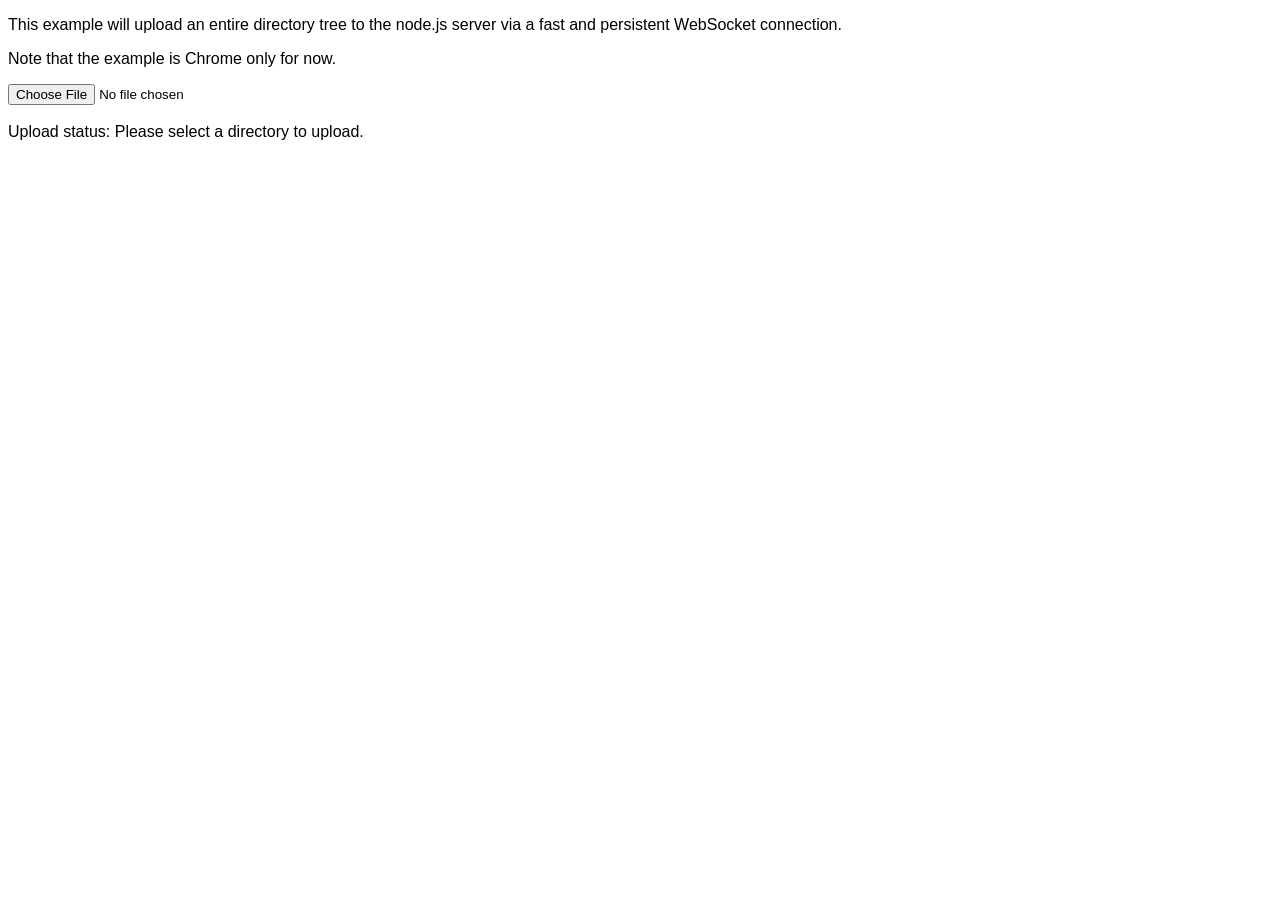
<file: chorus/node_modules/socket.io/node_modules/socket.io-client/node_modules/ws/examples/fileapi/public/index.html>
<!DOCTYPE html>
<html>
  <head>
    <style>
      body {
        font-family: Tahoma, Geneva, sans-serif;
      }
      div {
        display: inline;
      }
    </style>
    <script src='uploader.js'></script>
    <script src='app.js'></script>
  </head>
  <body>
    <p>This example will upload an entire directory tree to the node.js server via a fast and persistent WebSocket connection.</p>
    <p>Note that the example is Chrome only for now.</p>
    <input type="file" webkitdirectory /><br/><br/>
    Upload status:
    <div id='progress'>Please select a directory to upload.</div>
  </body>
</html>
</file>
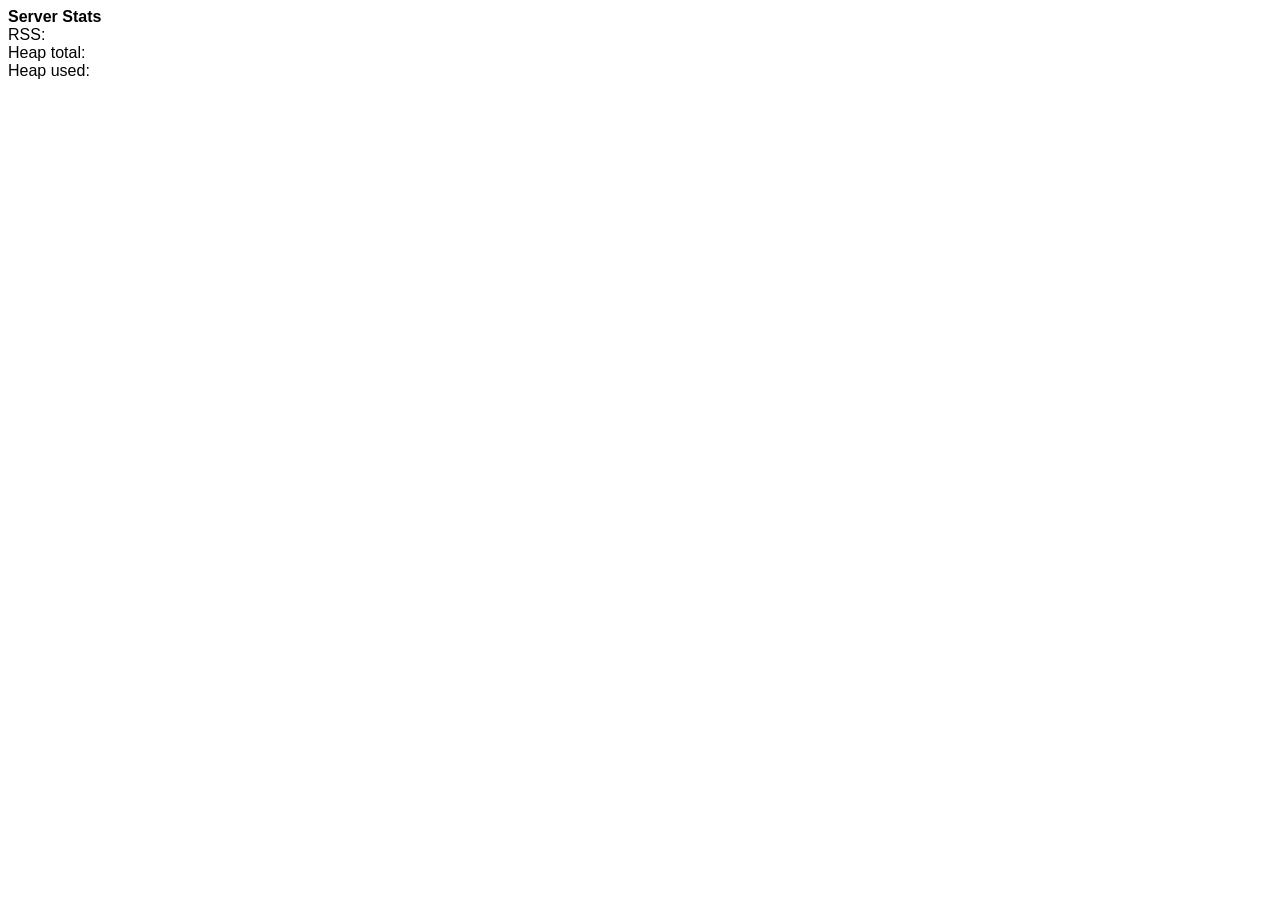
<file: chorus/node_modules/socket.io/node_modules/socket.io-client/node_modules/ws/examples/serverstats-express_3/public/index.html>
<!DOCTYPE html>
<html>
  <head>
    <style>
      body {
        font-family: Tahoma, Geneva, sans-serif;
      }

      div {
        display: inline;
      }
    </style>
    <script>
      function updateStats(memuse) {
        document.getElementById('rss').innerHTML = memuse.rss;
        document.getElementById('heapTotal').innerHTML = memuse.heapTotal;
        document.getElementById('heapUsed').innerHTML = memuse.heapUsed;
      }

      var host = window.document.location.host.replace(/:.*/, '');
      var ws = new WebSocket('ws://' + host + ':8080');
      ws.onmessage = function (event) {
        updateStats(JSON.parse(event.data));
      };
    </script>
  </head>
  <body>
    <strong>Server Stats</strong><br>
    RSS: <div id='rss'></div><br>
    Heap total: <div id='heapTotal'></div><br>
    Heap used: <div id='heapUsed'></div><br>
  </body>
</html>
</file>
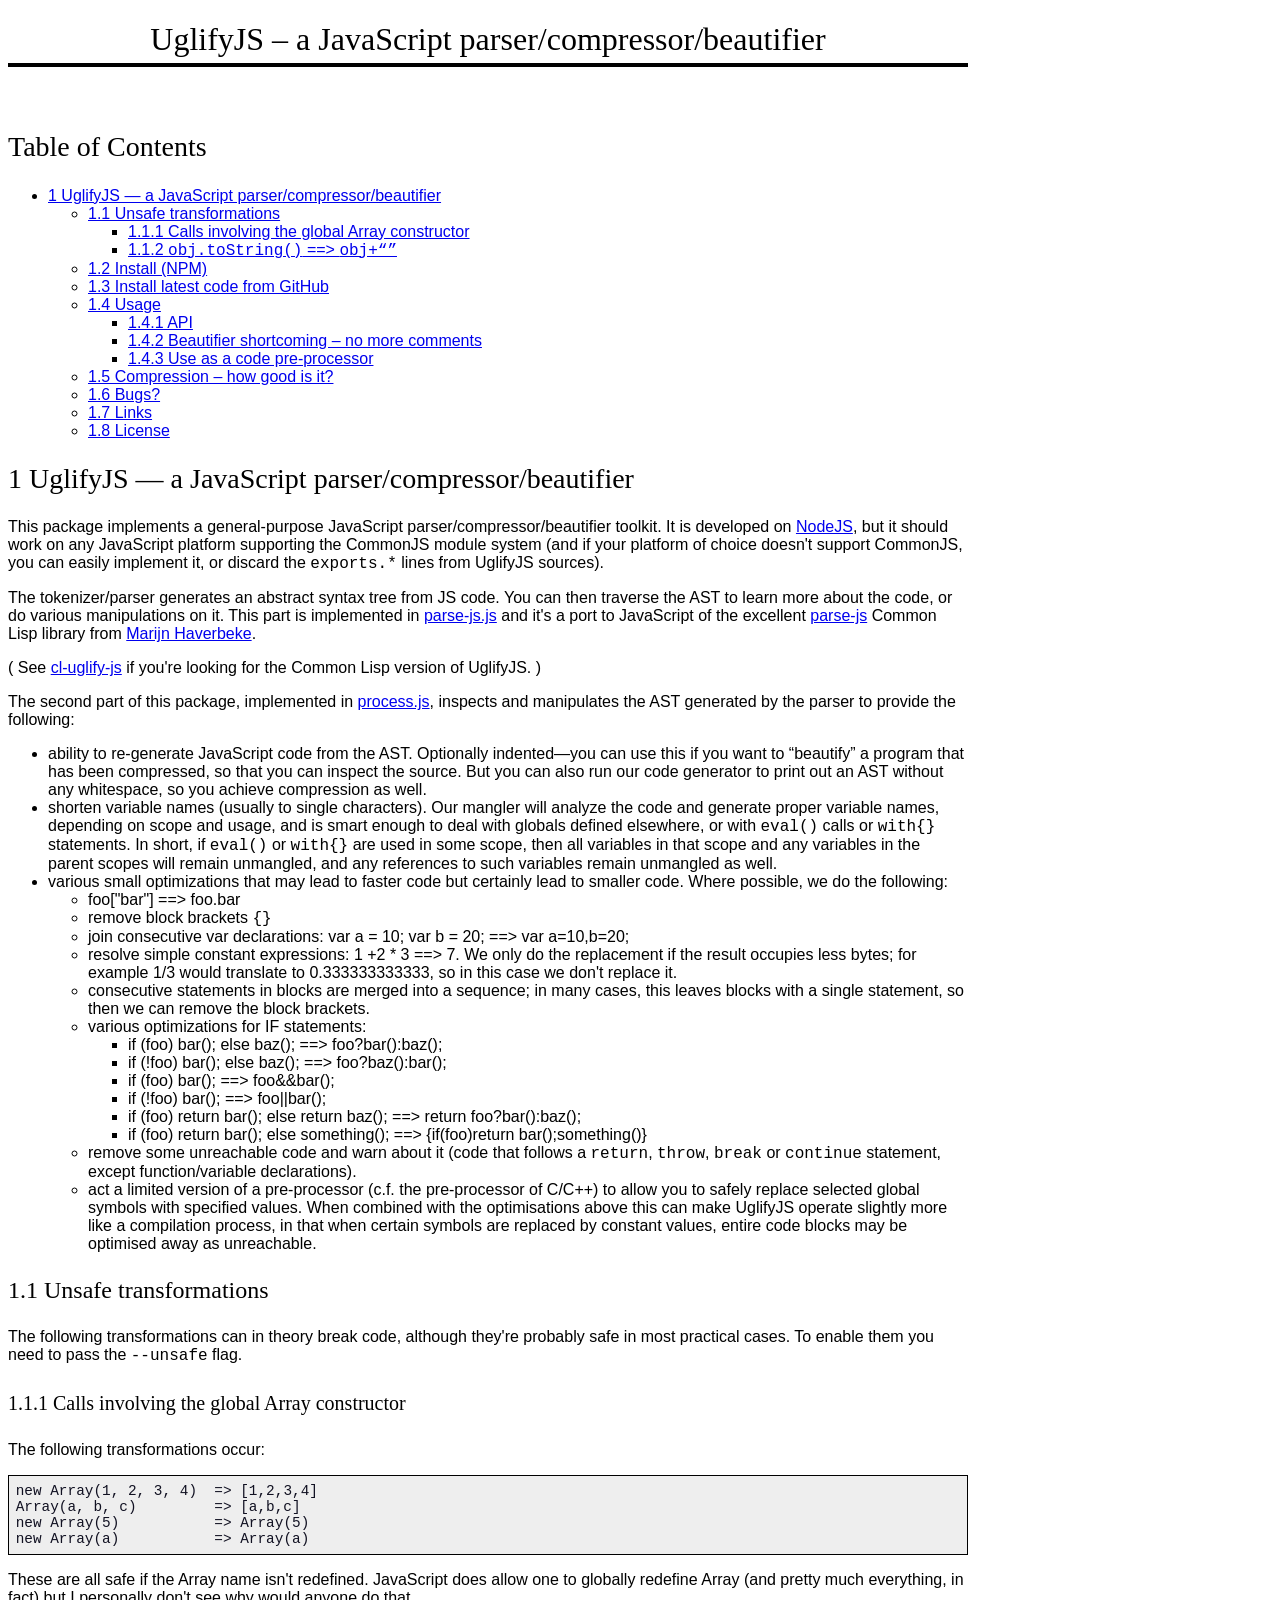
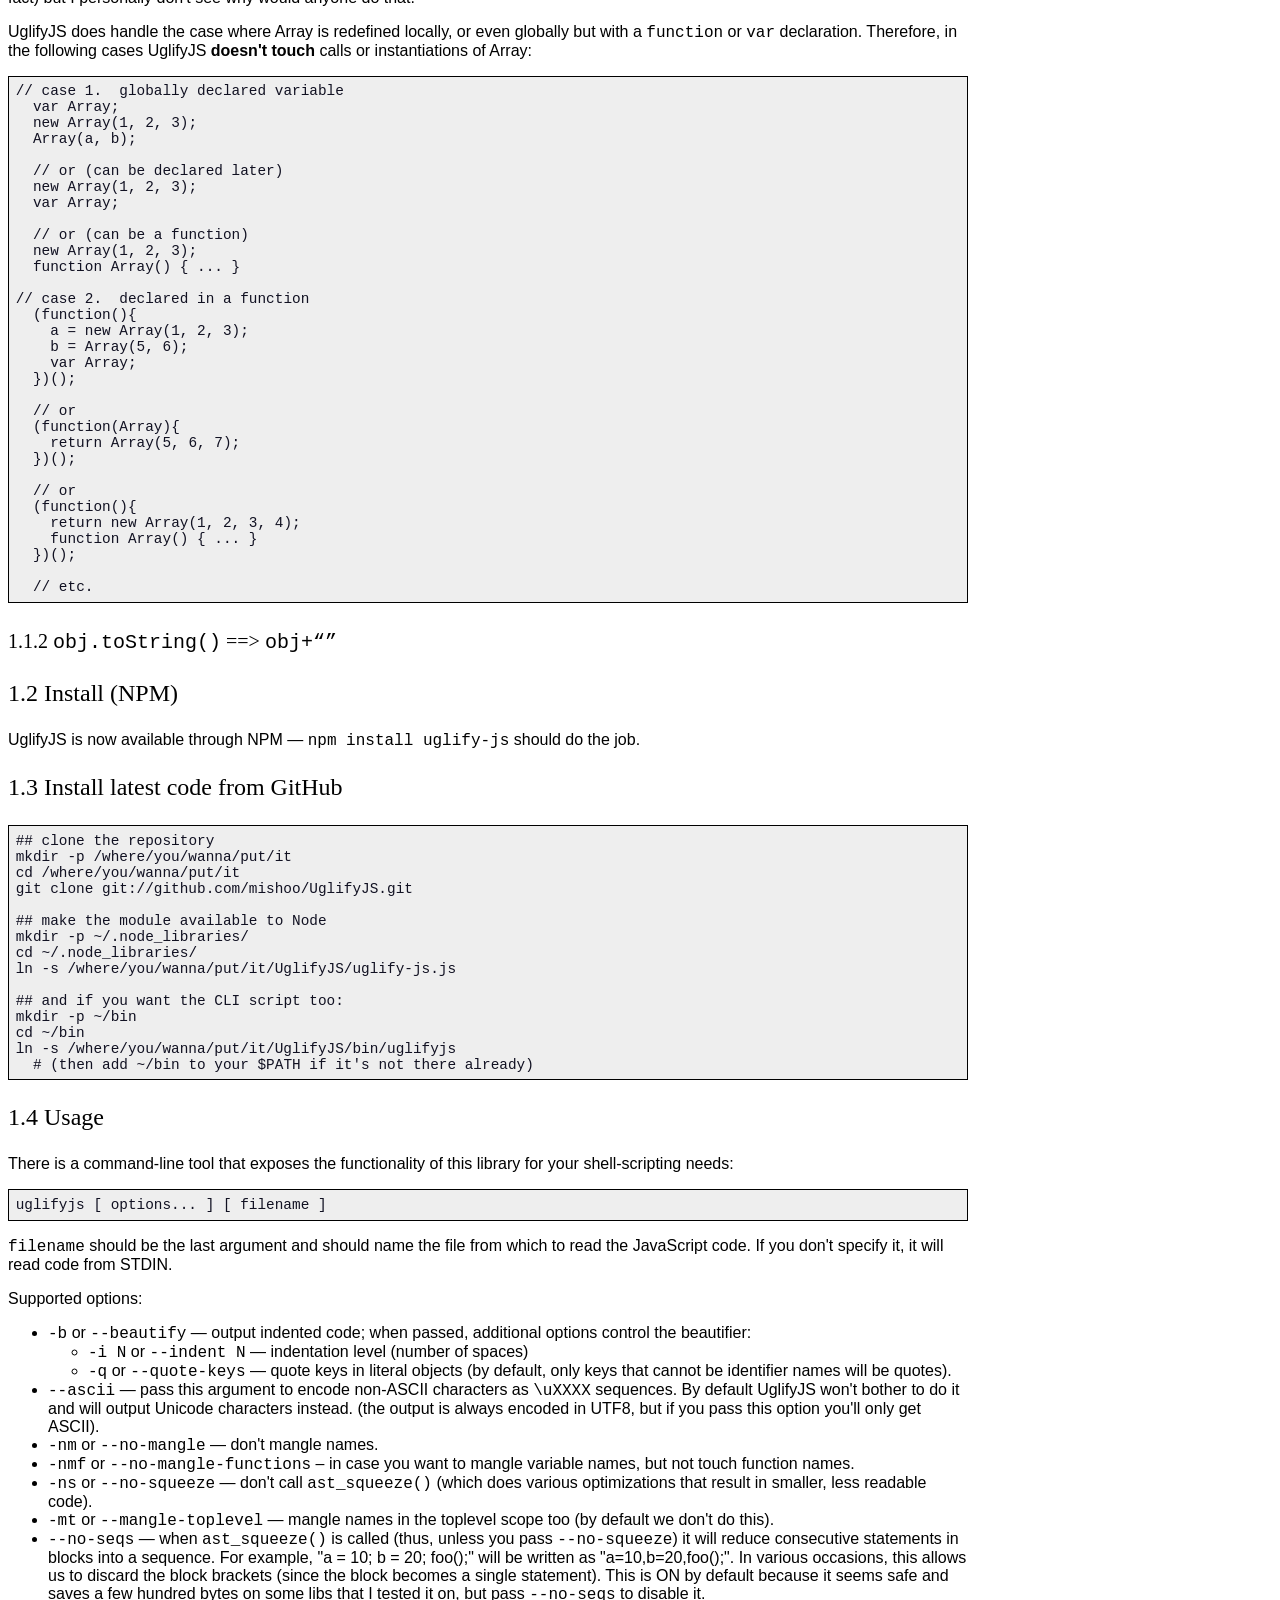
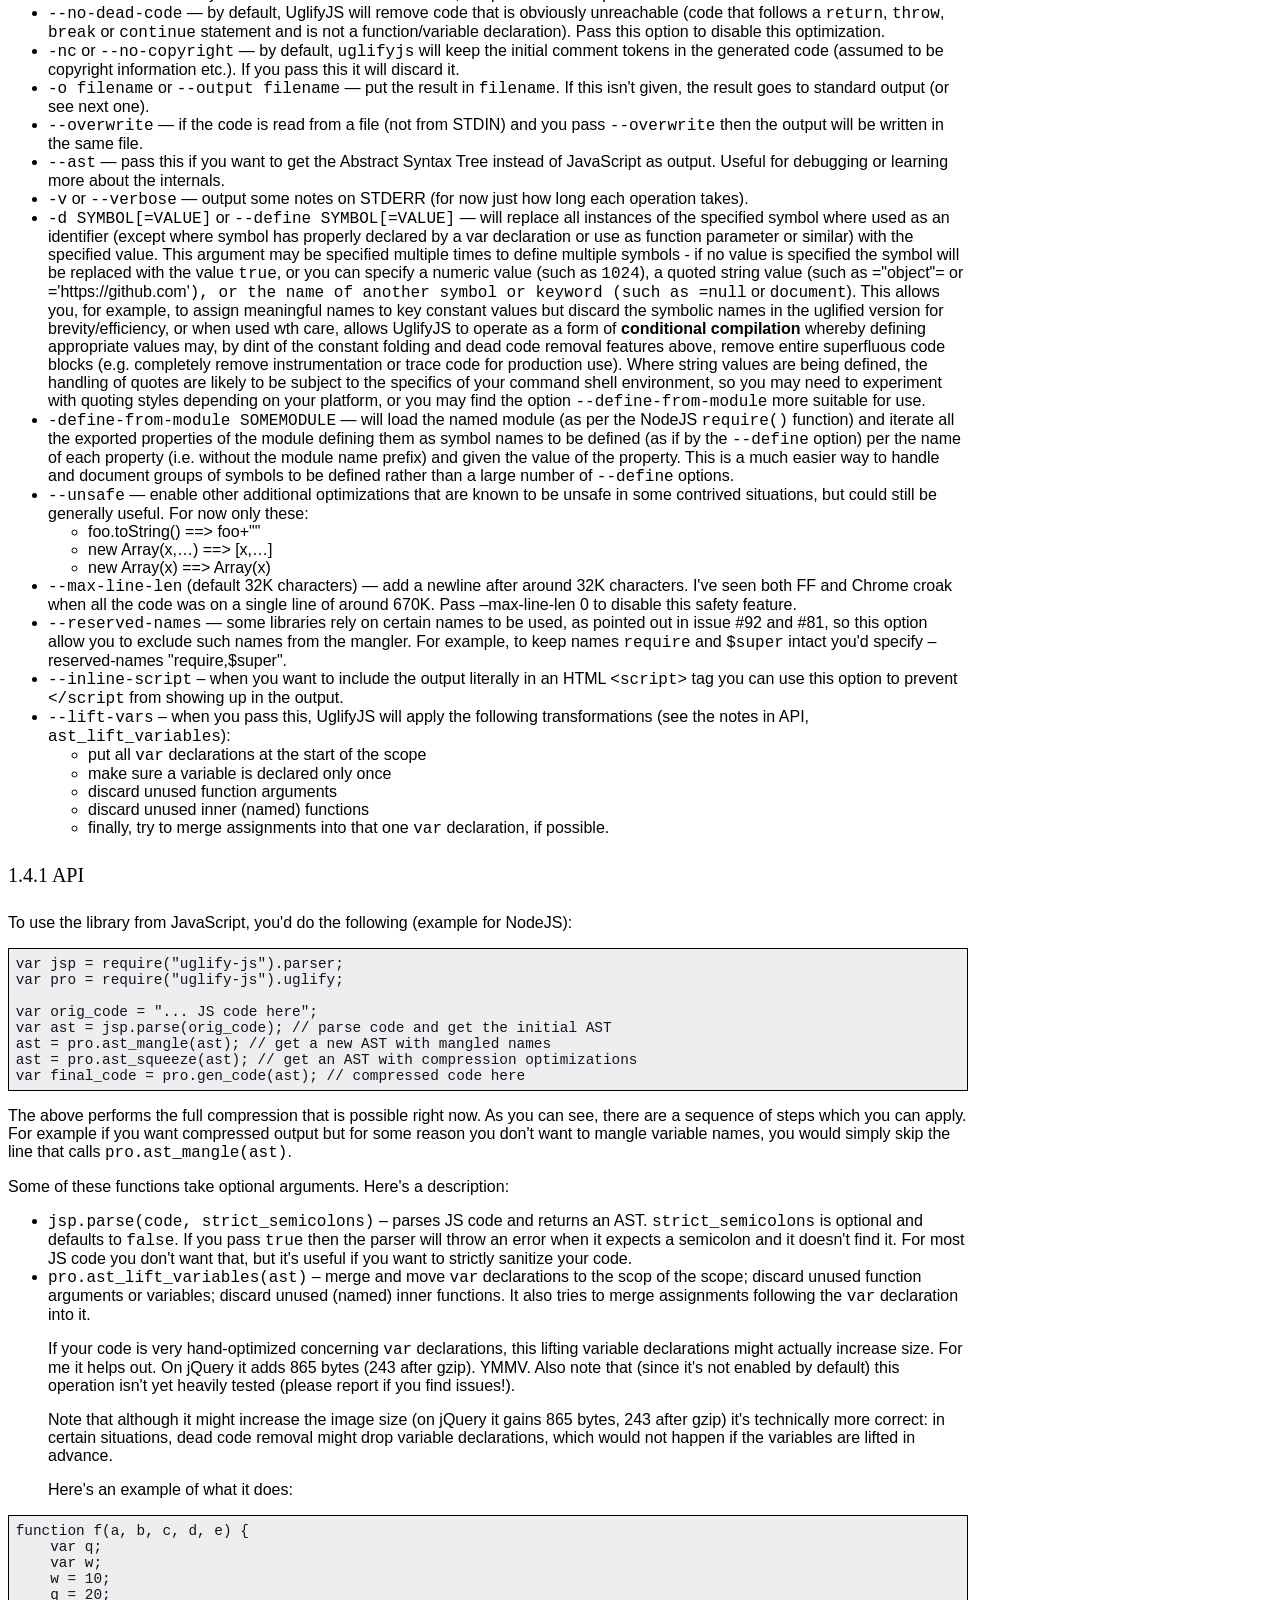
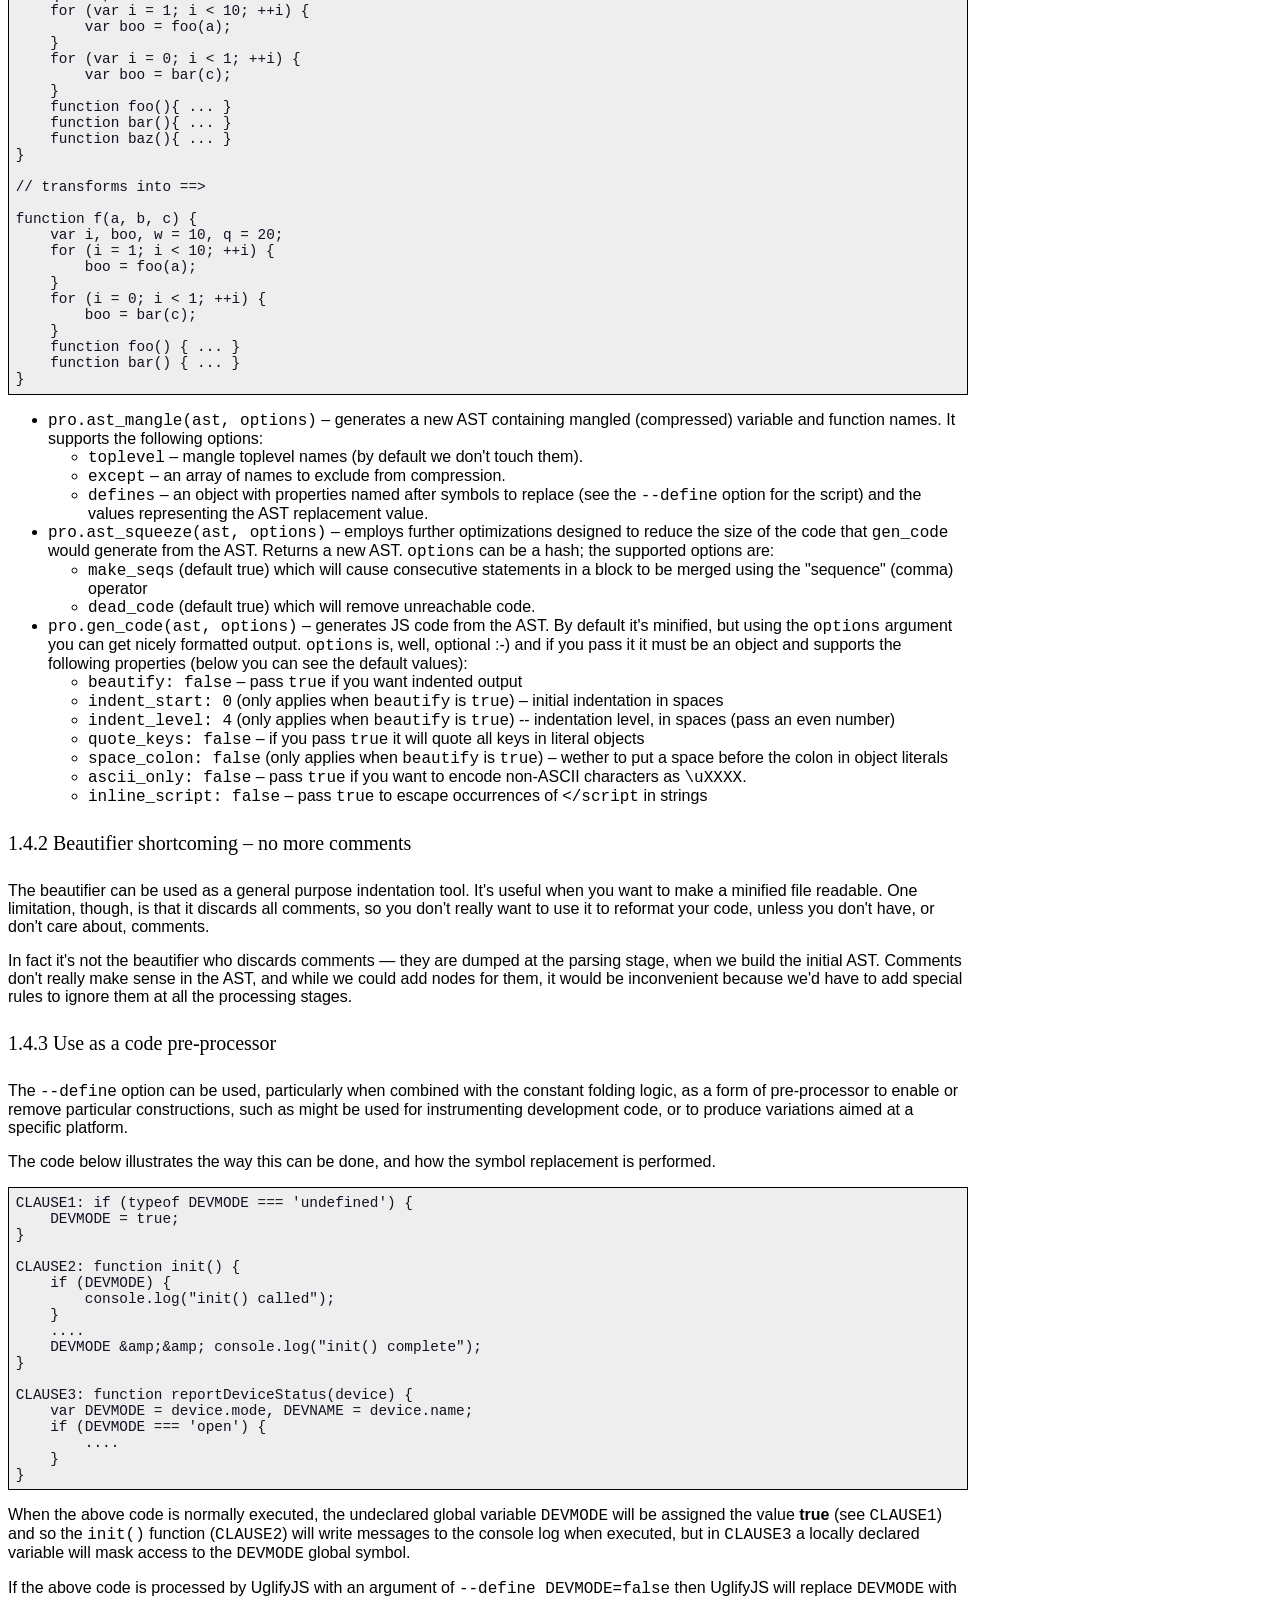
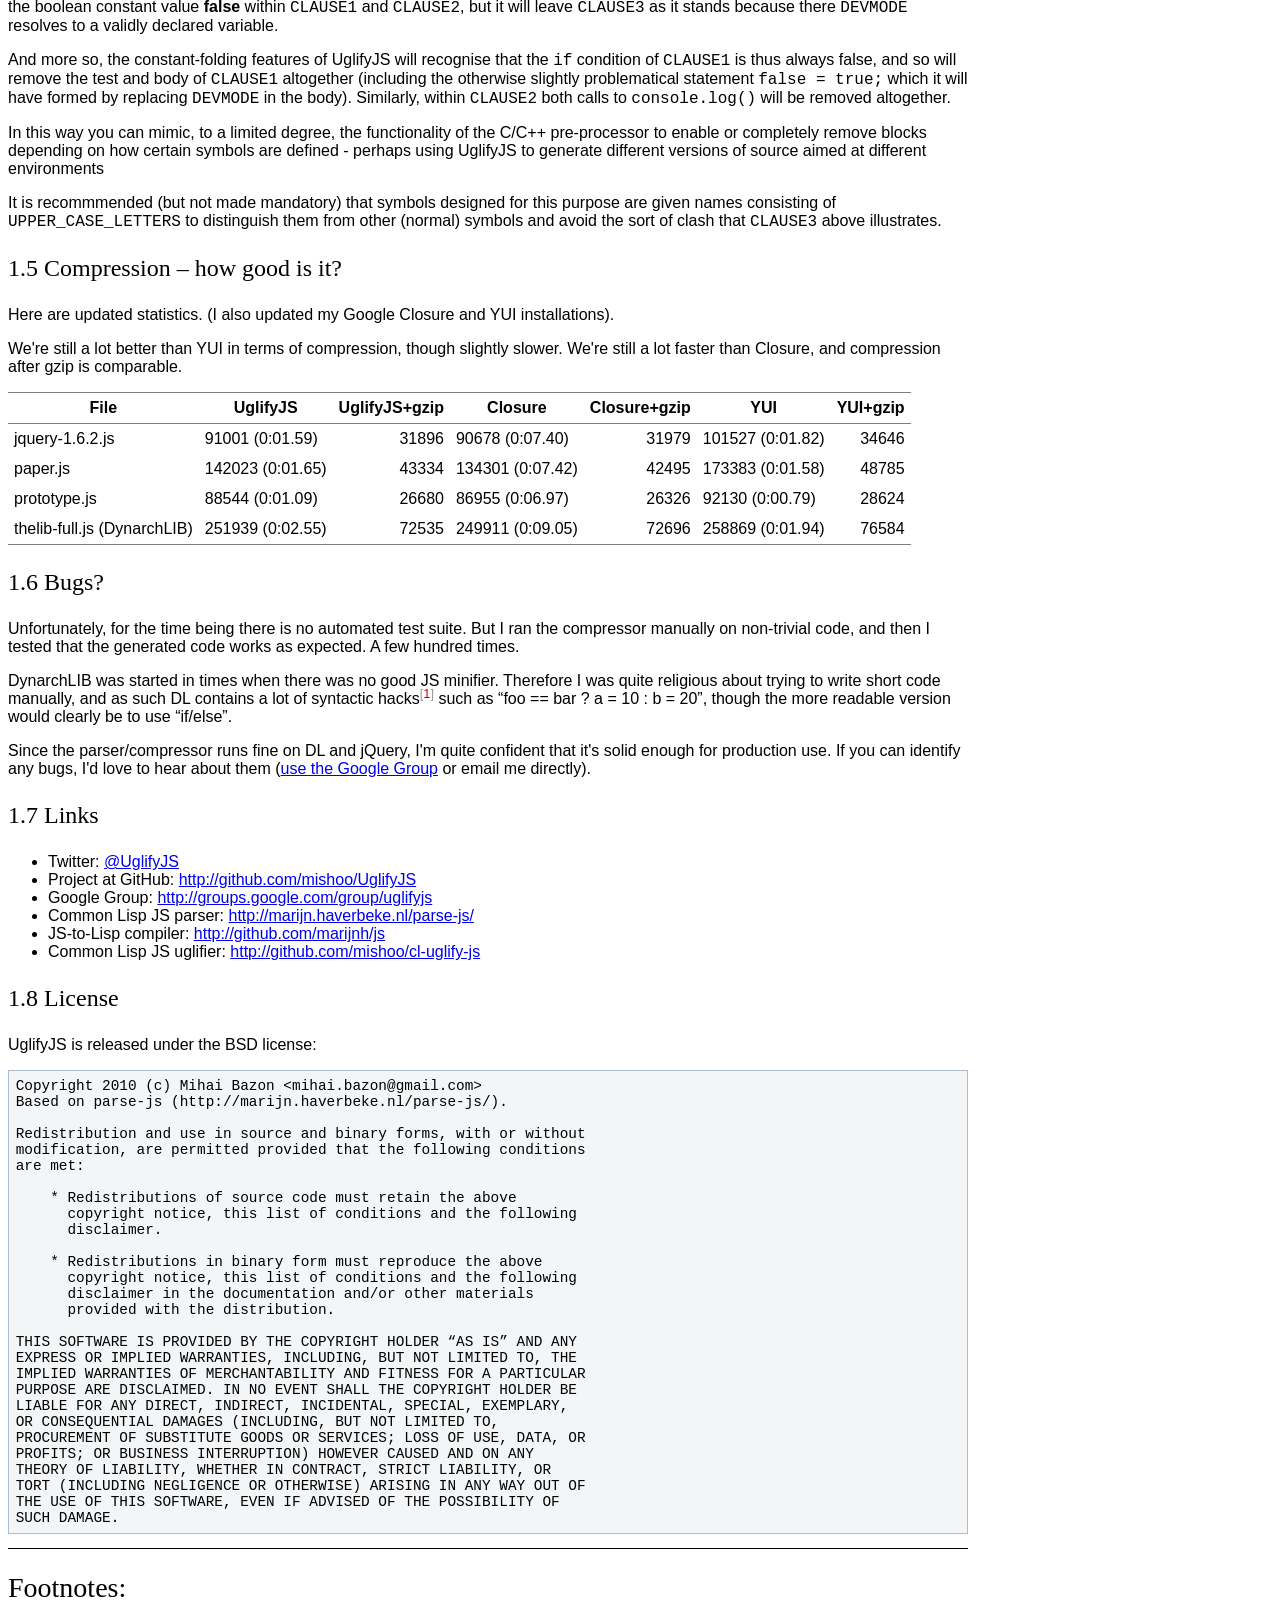
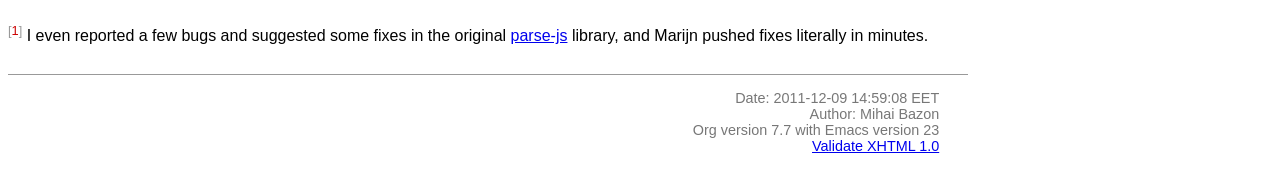
<file: chorus/node_modules/socket.io/node_modules/socket.io-client/node_modules/uglify-js/README.html>
<?xml version="1.0" encoding="utf-8"?>
<!DOCTYPE html PUBLIC "-//W3C//DTD XHTML 1.0 Strict//EN"
               "http://www.w3.org/TR/xhtml1/DTD/xhtml1-strict.dtd">
<html xmlns="http://www.w3.org/1999/xhtml"
lang="en" xml:lang="en">
<head>
<title>UglifyJS &ndash; a JavaScript parser/compressor/beautifier</title>
<meta http-equiv="Content-Type" content="text/html;charset=utf-8"/>
<meta name="generator" content="Org-mode"/>
<meta name="generated" content="2011-12-09 14:59:08 EET"/>
<meta name="author" content="Mihai Bazon"/>
<meta name="description" content="a JavaScript parser/compressor/beautifier in JavaScript"/>
<meta name="keywords" content="javascript, js, parser, compiler, compressor, mangle, minify, minifier"/>
<style type="text/css">
 <!--/*--><![CDATA[/*><!--*/
  html { font-family: Times, serif; font-size: 12pt; }
  .title  { text-align: center; }
  .todo   { color: red; }
  .done   { color: green; }
  .tag    { background-color: #add8e6; font-weight:normal }
  .target { }
  .timestamp { color: #bebebe; }
  .timestamp-kwd { color: #5f9ea0; }
  .right  {margin-left:auto; margin-right:0px;  text-align:right;}
  .left   {margin-left:0px;  margin-right:auto; text-align:left;}
  .center {margin-left:auto; margin-right:auto; text-align:center;}
  p.verse { margin-left: 3% }
  pre {
	border: 1pt solid #AEBDCC;
	background-color: #F3F5F7;
	padding: 5pt;
	font-family: courier, monospace;
        font-size: 90%;
        overflow:auto;
  }
  table { border-collapse: collapse; }
  td, th { vertical-align: top;  }
  th.right  { text-align:center;  }
  th.left   { text-align:center;   }
  th.center { text-align:center; }
  td.right  { text-align:right;  }
  td.left   { text-align:left;   }
  td.center { text-align:center; }
  dt { font-weight: bold; }
  div.figure { padding: 0.5em; }
  div.figure p { text-align: center; }
  div.inlinetask {
    padding:10px;
    border:2px solid gray;
    margin:10px;
    background: #ffffcc;
  }
  textarea { overflow-x: auto; }
  .linenr { font-size:smaller }
  .code-highlighted {background-color:#ffff00;}
  .org-info-js_info-navigation { border-style:none; }
  #org-info-js_console-label { font-size:10px; font-weight:bold;
                               white-space:nowrap; }
  .org-info-js_search-highlight {background-color:#ffff00; color:#000000;
                                 font-weight:bold; }
  /*]]>*/-->
</style>
<link rel="stylesheet" type="text/css" href="docstyle.css" />
<script type="text/javascript">
<!--/*--><![CDATA[/*><!--*/
 function CodeHighlightOn(elem, id)
 {
   var target = document.getElementById(id);
   if(null != target) {
     elem.cacheClassElem = elem.className;
     elem.cacheClassTarget = target.className;
     target.className = "code-highlighted";
     elem.className   = "code-highlighted";
   }
 }
 function CodeHighlightOff(elem, id)
 {
   var target = document.getElementById(id);
   if(elem.cacheClassElem)
     elem.className = elem.cacheClassElem;
   if(elem.cacheClassTarget)
     target.className = elem.cacheClassTarget;
 }
/*]]>*///-->
</script>

</head>
<body>

<div id="preamble">

</div>

<div id="content">
<h1 class="title">UglifyJS &ndash; a JavaScript parser/compressor/beautifier</h1>


<div id="table-of-contents">
<h2>Table of Contents</h2>
<div id="text-table-of-contents">
<ul>
<li><a href="#sec-1">1 UglifyJS &mdash; a JavaScript parser/compressor/beautifier </a>
<ul>
<li><a href="#sec-1-1">1.1 Unsafe transformations </a>
<ul>
<li><a href="#sec-1-1-1">1.1.1 Calls involving the global Array constructor </a></li>
<li><a href="#sec-1-1-2">1.1.2 <code>obj.toString()</code> ==&gt; <code>obj+“”</code> </a></li>
</ul>
</li>
<li><a href="#sec-1-2">1.2 Install (NPM) </a></li>
<li><a href="#sec-1-3">1.3 Install latest code from GitHub </a></li>
<li><a href="#sec-1-4">1.4 Usage </a>
<ul>
<li><a href="#sec-1-4-1">1.4.1 API </a></li>
<li><a href="#sec-1-4-2">1.4.2 Beautifier shortcoming &ndash; no more comments </a></li>
<li><a href="#sec-1-4-3">1.4.3 Use as a code pre-processor </a></li>
</ul>
</li>
<li><a href="#sec-1-5">1.5 Compression &ndash; how good is it? </a></li>
<li><a href="#sec-1-6">1.6 Bugs? </a></li>
<li><a href="#sec-1-7">1.7 Links </a></li>
<li><a href="#sec-1-8">1.8 License </a></li>
</ul>
</li>
</ul>
</div>
</div>

<div id="outline-container-1" class="outline-2">
<h2 id="sec-1"><span class="section-number-2">1</span> UglifyJS &mdash; a JavaScript parser/compressor/beautifier </h2>
<div class="outline-text-2" id="text-1">


<p>
This package implements a general-purpose JavaScript
parser/compressor/beautifier toolkit.  It is developed on <a href="http://nodejs.org/">NodeJS</a>, but it
should work on any JavaScript platform supporting the CommonJS module system
(and if your platform of choice doesn't support CommonJS, you can easily
implement it, or discard the <code>exports.*</code> lines from UglifyJS sources).
</p>
<p>
The tokenizer/parser generates an abstract syntax tree from JS code.  You
can then traverse the AST to learn more about the code, or do various
manipulations on it.  This part is implemented in <a href="../lib/parse-js.js">parse-js.js</a> and it's a
port to JavaScript of the excellent <a href="http://marijn.haverbeke.nl/parse-js/">parse-js</a> Common Lisp library from <a href="http://marijn.haverbeke.nl/">Marijn Haverbeke</a>.
</p>
<p>
( See <a href="http://github.com/mishoo/cl-uglify-js">cl-uglify-js</a> if you're looking for the Common Lisp version of
UglifyJS. )
</p>
<p>
The second part of this package, implemented in <a href="../lib/process.js">process.js</a>, inspects and
manipulates the AST generated by the parser to provide the following:
</p>
<ul>
<li>ability to re-generate JavaScript code from the AST.  Optionally
  indented&mdash;you can use this if you want to “beautify” a program that has
  been compressed, so that you can inspect the source.  But you can also run
  our code generator to print out an AST without any whitespace, so you
  achieve compression as well.

</li>
<li>shorten variable names (usually to single characters).  Our mangler will
  analyze the code and generate proper variable names, depending on scope
  and usage, and is smart enough to deal with globals defined elsewhere, or
  with <code>eval()</code> calls or <code>with{}</code> statements.  In short, if <code>eval()</code> or
  <code>with{}</code> are used in some scope, then all variables in that scope and any
  variables in the parent scopes will remain unmangled, and any references
  to such variables remain unmangled as well.

</li>
<li>various small optimizations that may lead to faster code but certainly
  lead to smaller code.  Where possible, we do the following:

<ul>
<li>foo["bar"]  ==&gt;  foo.bar

</li>
<li>remove block brackets <code>{}</code>

</li>
<li>join consecutive var declarations:
    var a = 10; var b = 20; ==&gt; var a=10,b=20;

</li>
<li>resolve simple constant expressions: 1 +2 * 3 ==&gt; 7.  We only do the
    replacement if the result occupies less bytes; for example 1/3 would
    translate to 0.333333333333, so in this case we don't replace it.

</li>
<li>consecutive statements in blocks are merged into a sequence; in many
    cases, this leaves blocks with a single statement, so then we can remove
    the block brackets.

</li>
<li>various optimizations for IF statements:

<ul>
<li>if (foo) bar(); else baz(); ==&gt; foo?bar():baz();
</li>
<li>if (!foo) bar(); else baz(); ==&gt; foo?baz():bar();
</li>
<li>if (foo) bar(); ==&gt; foo&amp;&amp;bar();
</li>
<li>if (!foo) bar(); ==&gt; foo||bar();
</li>
<li>if (foo) return bar(); else return baz(); ==&gt; return foo?bar():baz();
</li>
<li>if (foo) return bar(); else something(); ==&gt; {if(foo)return bar();something()}

</li>
</ul>

</li>
<li>remove some unreachable code and warn about it (code that follows a
    <code>return</code>, <code>throw</code>, <code>break</code> or <code>continue</code> statement, except
    function/variable declarations).

</li>
<li>act a limited version of a pre-processor (c.f. the pre-processor of
    C/C++) to allow you to safely replace selected global symbols with
    specified values.  When combined with the optimisations above this can
    make UglifyJS operate slightly more like a compilation process, in
    that when certain symbols are replaced by constant values, entire code
    blocks may be optimised away as unreachable.
</li>
</ul>

</li>
</ul>



</div>

<div id="outline-container-1-1" class="outline-3">
<h3 id="sec-1-1"><span class="section-number-3">1.1</span> <span class="target">Unsafe transformations</span>  </h3>
<div class="outline-text-3" id="text-1-1">


<p>
The following transformations can in theory break code, although they're
probably safe in most practical cases.  To enable them you need to pass the
<code>--unsafe</code> flag.
</p>

</div>

<div id="outline-container-1-1-1" class="outline-4">
<h4 id="sec-1-1-1"><span class="section-number-4">1.1.1</span> Calls involving the global Array constructor </h4>
<div class="outline-text-4" id="text-1-1-1">


<p>
The following transformations occur:
</p>



<pre class="src src-js"><span class="org-keyword">new</span> <span class="org-type">Array</span>(1, 2, 3, 4)  =&gt; [1,2,3,4]
Array(a, b, c)         =&gt; [a,b,c]
<span class="org-keyword">new</span> <span class="org-type">Array</span>(5)           =&gt; Array(5)
<span class="org-keyword">new</span> <span class="org-type">Array</span>(a)           =&gt; Array(a)
</pre>


<p>
These are all safe if the Array name isn't redefined.  JavaScript does allow
one to globally redefine Array (and pretty much everything, in fact) but I
personally don't see why would anyone do that.
</p>
<p>
UglifyJS does handle the case where Array is redefined locally, or even
globally but with a <code>function</code> or <code>var</code> declaration.  Therefore, in the
following cases UglifyJS <b>doesn't touch</b> calls or instantiations of Array:
</p>



<pre class="src src-js"><span class="org-comment-delimiter">// </span><span class="org-comment">case 1.  globally declared variable</span>
  <span class="org-keyword">var</span> <span class="org-variable-name">Array</span>;
  <span class="org-keyword">new</span> <span class="org-type">Array</span>(1, 2, 3);
  Array(a, b);

  <span class="org-comment-delimiter">// </span><span class="org-comment">or (can be declared later)</span>
  <span class="org-keyword">new</span> <span class="org-type">Array</span>(1, 2, 3);
  <span class="org-keyword">var</span> <span class="org-variable-name">Array</span>;

  <span class="org-comment-delimiter">// </span><span class="org-comment">or (can be a function)</span>
  <span class="org-keyword">new</span> <span class="org-type">Array</span>(1, 2, 3);
  <span class="org-keyword">function</span> <span class="org-function-name">Array</span>() { ... }

<span class="org-comment-delimiter">// </span><span class="org-comment">case 2.  declared in a function</span>
  (<span class="org-keyword">function</span>(){
    a = <span class="org-keyword">new</span> <span class="org-type">Array</span>(1, 2, 3);
    b = Array(5, 6);
    <span class="org-keyword">var</span> <span class="org-variable-name">Array</span>;
  })();

  <span class="org-comment-delimiter">// </span><span class="org-comment">or</span>
  (<span class="org-keyword">function</span>(<span class="org-variable-name">Array</span>){
    <span class="org-keyword">return</span> Array(5, 6, 7);
  })();

  <span class="org-comment-delimiter">// </span><span class="org-comment">or</span>
  (<span class="org-keyword">function</span>(){
    <span class="org-keyword">return</span> <span class="org-keyword">new</span> <span class="org-type">Array</span>(1, 2, 3, 4);
    <span class="org-keyword">function</span> <span class="org-function-name">Array</span>() { ... }
  })();

  <span class="org-comment-delimiter">// </span><span class="org-comment">etc.</span>
</pre>


</div>

</div>

<div id="outline-container-1-1-2" class="outline-4">
<h4 id="sec-1-1-2"><span class="section-number-4">1.1.2</span> <code>obj.toString()</code> ==&gt; <code>obj+“”</code> </h4>
<div class="outline-text-4" id="text-1-1-2">


</div>
</div>

</div>

<div id="outline-container-1-2" class="outline-3">
<h3 id="sec-1-2"><span class="section-number-3">1.2</span> Install (NPM) </h3>
<div class="outline-text-3" id="text-1-2">


<p>
UglifyJS is now available through NPM &mdash; <code>npm install uglify-js</code> should do
the job.
</p>
</div>

</div>

<div id="outline-container-1-3" class="outline-3">
<h3 id="sec-1-3"><span class="section-number-3">1.3</span> Install latest code from GitHub </h3>
<div class="outline-text-3" id="text-1-3">





<pre class="src src-sh"><span class="org-comment-delimiter">## </span><span class="org-comment">clone the repository</span>
mkdir -p /where/you/wanna/put/it
<span class="org-builtin">cd</span> /where/you/wanna/put/it
git clone git://github.com/mishoo/UglifyJS.git

<span class="org-comment-delimiter">## </span><span class="org-comment">make the module available to Node</span>
mkdir -p ~/.node_libraries/
<span class="org-builtin">cd</span> ~/.node_libraries/
ln -s /where/you/wanna/put/it/UglifyJS/uglify-js.js

<span class="org-comment-delimiter">## </span><span class="org-comment">and if you want the CLI script too:</span>
mkdir -p ~/bin
<span class="org-builtin">cd</span> ~/bin
ln -s /where/you/wanna/put/it/UglifyJS/bin/uglifyjs
  <span class="org-comment-delimiter"># </span><span class="org-comment">(then add ~/bin to your $PATH if it's not there already)</span>
</pre>


</div>

</div>

<div id="outline-container-1-4" class="outline-3">
<h3 id="sec-1-4"><span class="section-number-3">1.4</span> Usage </h3>
<div class="outline-text-3" id="text-1-4">


<p>
There is a command-line tool that exposes the functionality of this library
for your shell-scripting needs:
</p>



<pre class="src src-sh">uglifyjs [ options... ] [ filename ]
</pre>


<p>
<code>filename</code> should be the last argument and should name the file from which
to read the JavaScript code.  If you don't specify it, it will read code
from STDIN.
</p>
<p>
Supported options:
</p>
<ul>
<li><code>-b</code> or <code>--beautify</code> &mdash; output indented code; when passed, additional
  options control the beautifier:

<ul>
<li><code>-i N</code> or <code>--indent N</code> &mdash; indentation level (number of spaces)

</li>
<li><code>-q</code> or <code>--quote-keys</code> &mdash; quote keys in literal objects (by default,
    only keys that cannot be identifier names will be quotes).

</li>
</ul>

</li>
<li><code>--ascii</code> &mdash; pass this argument to encode non-ASCII characters as
  <code>\uXXXX</code> sequences.  By default UglifyJS won't bother to do it and will
  output Unicode characters instead.  (the output is always encoded in UTF8,
  but if you pass this option you'll only get ASCII).

</li>
<li><code>-nm</code> or <code>--no-mangle</code> &mdash; don't mangle names.

</li>
<li><code>-nmf</code> or <code>--no-mangle-functions</code> &ndash; in case you want to mangle variable
  names, but not touch function names.

</li>
<li><code>-ns</code> or <code>--no-squeeze</code> &mdash; don't call <code>ast_squeeze()</code> (which does various
  optimizations that result in smaller, less readable code).

</li>
<li><code>-mt</code> or <code>--mangle-toplevel</code> &mdash; mangle names in the toplevel scope too
  (by default we don't do this).

</li>
<li><code>--no-seqs</code> &mdash; when <code>ast_squeeze()</code> is called (thus, unless you pass
  <code>--no-squeeze</code>) it will reduce consecutive statements in blocks into a
  sequence.  For example, "a = 10; b = 20; foo();" will be written as
  "a=10,b=20,foo();".  In various occasions, this allows us to discard the
  block brackets (since the block becomes a single statement).  This is ON
  by default because it seems safe and saves a few hundred bytes on some
  libs that I tested it on, but pass <code>--no-seqs</code> to disable it.

</li>
<li><code>--no-dead-code</code> &mdash; by default, UglifyJS will remove code that is
  obviously unreachable (code that follows a <code>return</code>, <code>throw</code>, <code>break</code> or
  <code>continue</code> statement and is not a function/variable declaration).  Pass
  this option to disable this optimization.

</li>
<li><code>-nc</code> or <code>--no-copyright</code> &mdash; by default, <code>uglifyjs</code> will keep the initial
  comment tokens in the generated code (assumed to be copyright information
  etc.).  If you pass this it will discard it.

</li>
<li><code>-o filename</code> or <code>--output filename</code> &mdash; put the result in <code>filename</code>.  If
  this isn't given, the result goes to standard output (or see next one).

</li>
<li><code>--overwrite</code> &mdash; if the code is read from a file (not from STDIN) and you
  pass <code>--overwrite</code> then the output will be written in the same file.

</li>
<li><code>--ast</code> &mdash; pass this if you want to get the Abstract Syntax Tree instead
  of JavaScript as output.  Useful for debugging or learning more about the
  internals.

</li>
<li><code>-v</code> or <code>--verbose</code> &mdash; output some notes on STDERR (for now just how long
  each operation takes).

</li>
<li><code>-d SYMBOL[=VALUE]</code> or <code>--define SYMBOL[=VALUE]</code> &mdash; will replace
  all instances of the specified symbol where used as an identifier
  (except where symbol has properly declared by a var declaration or
  use as function parameter or similar) with the specified value. This
  argument may be specified multiple times to define multiple
  symbols - if no value is specified the symbol will be replaced with
  the value <code>true</code>, or you can specify a numeric value (such as
  <code>1024</code>), a quoted string value (such as ="object"= or
  ='https://github.com'<code>), or the name of another symbol or keyword   (such as =null</code> or <code>document</code>).
  This allows you, for example, to assign meaningful names to key
  constant values but discard the symbolic names in the uglified
  version for brevity/efficiency, or when used wth care, allows
  UglifyJS to operate as a form of <b>conditional compilation</b>
  whereby defining appropriate values may, by dint of the constant
  folding and dead code removal features above, remove entire
  superfluous code blocks (e.g. completely remove instrumentation or
  trace code for production use).
  Where string values are being defined, the handling of quotes are
  likely to be subject to the specifics of your command shell
  environment, so you may need to experiment with quoting styles
  depending on your platform, or you may find the option
  <code>--define-from-module</code> more suitable for use.

</li>
<li><code>-define-from-module SOMEMODULE</code> &mdash; will load the named module (as
  per the NodeJS <code>require()</code> function) and iterate all the exported
  properties of the module defining them as symbol names to be defined
  (as if by the <code>--define</code> option) per the name of each property
  (i.e. without the module name prefix) and given the value of the
  property. This is a much easier way to handle and document groups of
  symbols to be defined rather than a large number of <code>--define</code>
  options.

</li>
<li><code>--unsafe</code> &mdash; enable other additional optimizations that are known to be
  unsafe in some contrived situations, but could still be generally useful.
  For now only these:

<ul>
<li>foo.toString()  ==&gt;  foo+""
</li>
<li>new Array(x,&hellip;)  ==&gt; [x,&hellip;]
</li>
<li>new Array(x) ==&gt; Array(x)

</li>
</ul>

</li>
<li><code>--max-line-len</code> (default 32K characters) &mdash; add a newline after around
  32K characters.  I've seen both FF and Chrome croak when all the code was
  on a single line of around 670K.  Pass &ndash;max-line-len 0 to disable this
  safety feature.

</li>
<li><code>--reserved-names</code> &mdash; some libraries rely on certain names to be used, as
  pointed out in issue #92 and #81, so this option allow you to exclude such
  names from the mangler.  For example, to keep names <code>require</code> and <code>$super</code>
  intact you'd specify &ndash;reserved-names "require,$super".

</li>
<li><code>--inline-script</code> &ndash; when you want to include the output literally in an
  HTML <code>&lt;script&gt;</code> tag you can use this option to prevent <code>&lt;/script</code> from
  showing up in the output.

</li>
<li><code>--lift-vars</code> &ndash; when you pass this, UglifyJS will apply the following
  transformations (see the notes in API, <code>ast_lift_variables</code>):

<ul>
<li>put all <code>var</code> declarations at the start of the scope
</li>
<li>make sure a variable is declared only once
</li>
<li>discard unused function arguments
</li>
<li>discard unused inner (named) functions
</li>
<li>finally, try to merge assignments into that one <code>var</code> declaration, if
    possible.
</li>
</ul>

</li>
</ul>



</div>

<div id="outline-container-1-4-1" class="outline-4">
<h4 id="sec-1-4-1"><span class="section-number-4">1.4.1</span> API </h4>
<div class="outline-text-4" id="text-1-4-1">


<p>
To use the library from JavaScript, you'd do the following (example for
NodeJS):
</p>



<pre class="src src-js"><span class="org-keyword">var</span> <span class="org-variable-name">jsp</span> = require(<span class="org-string">"uglify-js"</span>).parser;
<span class="org-keyword">var</span> <span class="org-variable-name">pro</span> = require(<span class="org-string">"uglify-js"</span>).uglify;

<span class="org-keyword">var</span> <span class="org-variable-name">orig_code</span> = <span class="org-string">"... JS code here"</span>;
<span class="org-keyword">var</span> <span class="org-variable-name">ast</span> = jsp.parse(orig_code); <span class="org-comment-delimiter">// </span><span class="org-comment">parse code and get the initial AST</span>
ast = pro.ast_mangle(ast); <span class="org-comment-delimiter">// </span><span class="org-comment">get a new AST with mangled names</span>
ast = pro.ast_squeeze(ast); <span class="org-comment-delimiter">// </span><span class="org-comment">get an AST with compression optimizations</span>
<span class="org-keyword">var</span> <span class="org-variable-name">final_code</span> = pro.gen_code(ast); <span class="org-comment-delimiter">// </span><span class="org-comment">compressed code here</span>
</pre>


<p>
The above performs the full compression that is possible right now.  As you
can see, there are a sequence of steps which you can apply.  For example if
you want compressed output but for some reason you don't want to mangle
variable names, you would simply skip the line that calls
<code>pro.ast_mangle(ast)</code>.
</p>
<p>
Some of these functions take optional arguments.  Here's a description:
</p>
<ul>
<li><code>jsp.parse(code, strict_semicolons)</code> &ndash; parses JS code and returns an AST.
  <code>strict_semicolons</code> is optional and defaults to <code>false</code>.  If you pass
  <code>true</code> then the parser will throw an error when it expects a semicolon and
  it doesn't find it.  For most JS code you don't want that, but it's useful
  if you want to strictly sanitize your code.

</li>
<li><code>pro.ast_lift_variables(ast)</code> &ndash; merge and move <code>var</code> declarations to the
  scop of the scope; discard unused function arguments or variables; discard
  unused (named) inner functions.  It also tries to merge assignments
  following the <code>var</code> declaration into it.

<p>
  If your code is very hand-optimized concerning <code>var</code> declarations, this
  lifting variable declarations might actually increase size.  For me it
  helps out.  On jQuery it adds 865 bytes (243 after gzip).  YMMV.  Also
  note that (since it's not enabled by default) this operation isn't yet
  heavily tested (please report if you find issues!).
</p>
<p>
  Note that although it might increase the image size (on jQuery it gains
  865 bytes, 243 after gzip) it's technically more correct: in certain
  situations, dead code removal might drop variable declarations, which
  would not happen if the variables are lifted in advance.
</p>
<p>
  Here's an example of what it does:
</p></li>
</ul>





<pre class="src src-js"><span class="org-keyword">function</span> <span class="org-function-name">f</span>(<span class="org-variable-name">a</span>, <span class="org-variable-name">b</span>, <span class="org-variable-name">c</span>, <span class="org-variable-name">d</span>, <span class="org-variable-name">e</span>) {
    <span class="org-keyword">var</span> <span class="org-variable-name">q</span>;
    <span class="org-keyword">var</span> <span class="org-variable-name">w</span>;
    w = 10;
    q = 20;
    <span class="org-keyword">for</span> (<span class="org-keyword">var</span> <span class="org-variable-name">i</span> = 1; i &lt; 10; ++i) {
        <span class="org-keyword">var</span> <span class="org-variable-name">boo</span> = foo(a);
    }
    <span class="org-keyword">for</span> (<span class="org-keyword">var</span> <span class="org-variable-name">i</span> = 0; i &lt; 1; ++i) {
        <span class="org-keyword">var</span> <span class="org-variable-name">boo</span> = bar(c);
    }
    <span class="org-keyword">function</span> <span class="org-function-name">foo</span>(){ ... }
    <span class="org-keyword">function</span> <span class="org-function-name">bar</span>(){ ... }
    <span class="org-keyword">function</span> <span class="org-function-name">baz</span>(){ ... }
}

<span class="org-comment-delimiter">// </span><span class="org-comment">transforms into ==&gt;</span>

<span class="org-keyword">function</span> <span class="org-function-name">f</span>(<span class="org-variable-name">a</span>, <span class="org-variable-name">b</span>, <span class="org-variable-name">c</span>) {
    <span class="org-keyword">var</span> <span class="org-variable-name">i</span>, <span class="org-variable-name">boo</span>, <span class="org-variable-name">w</span> = 10, <span class="org-variable-name">q</span> = 20;
    <span class="org-keyword">for</span> (i = 1; i &lt; 10; ++i) {
        boo = foo(a);
    }
    <span class="org-keyword">for</span> (i = 0; i &lt; 1; ++i) {
        boo = bar(c);
    }
    <span class="org-keyword">function</span> <span class="org-function-name">foo</span>() { ... }
    <span class="org-keyword">function</span> <span class="org-function-name">bar</span>() { ... }
}
</pre>


<ul>
<li><code>pro.ast_mangle(ast, options)</code> &ndash; generates a new AST containing mangled
  (compressed) variable and function names.  It supports the following
  options:

<ul>
<li><code>toplevel</code> &ndash; mangle toplevel names (by default we don't touch them).
</li>
<li><code>except</code> &ndash; an array of names to exclude from compression.
</li>
<li><code>defines</code> &ndash; an object with properties named after symbols to
    replace (see the <code>--define</code> option for the script) and the values
    representing the AST replacement value.

</li>
</ul>

</li>
<li><code>pro.ast_squeeze(ast, options)</code> &ndash; employs further optimizations designed
  to reduce the size of the code that <code>gen_code</code> would generate from the
  AST.  Returns a new AST.  <code>options</code> can be a hash; the supported options
  are:

<ul>
<li><code>make_seqs</code> (default true) which will cause consecutive statements in a
    block to be merged using the "sequence" (comma) operator

</li>
<li><code>dead_code</code> (default true) which will remove unreachable code.

</li>
</ul>

</li>
<li><code>pro.gen_code(ast, options)</code> &ndash; generates JS code from the AST.  By
  default it's minified, but using the <code>options</code> argument you can get nicely
  formatted output.  <code>options</code> is, well, optional :-) and if you pass it it
  must be an object and supports the following properties (below you can see
  the default values):

<ul>
<li><code>beautify: false</code> &ndash; pass <code>true</code> if you want indented output
</li>
<li><code>indent_start: 0</code> (only applies when <code>beautify</code> is <code>true</code>) &ndash; initial
    indentation in spaces
</li>
<li><code>indent_level: 4</code> (only applies when <code>beautify</code> is <code>true</code>) --
    indentation level, in spaces (pass an even number)
</li>
<li><code>quote_keys: false</code> &ndash; if you pass <code>true</code> it will quote all keys in
    literal objects
</li>
<li><code>space_colon: false</code> (only applies when <code>beautify</code> is <code>true</code>) &ndash; wether
    to put a space before the colon in object literals
</li>
<li><code>ascii_only: false</code> &ndash; pass <code>true</code> if you want to encode non-ASCII
    characters as <code>\uXXXX</code>.
</li>
<li><code>inline_script: false</code> &ndash; pass <code>true</code> to escape occurrences of
    <code>&lt;/script</code> in strings
</li>
</ul>

</li>
</ul>


</div>

</div>

<div id="outline-container-1-4-2" class="outline-4">
<h4 id="sec-1-4-2"><span class="section-number-4">1.4.2</span> Beautifier shortcoming &ndash; no more comments </h4>
<div class="outline-text-4" id="text-1-4-2">


<p>
The beautifier can be used as a general purpose indentation tool.  It's
useful when you want to make a minified file readable.  One limitation,
though, is that it discards all comments, so you don't really want to use it
to reformat your code, unless you don't have, or don't care about, comments.
</p>
<p>
In fact it's not the beautifier who discards comments &mdash; they are dumped at
the parsing stage, when we build the initial AST.  Comments don't really
make sense in the AST, and while we could add nodes for them, it would be
inconvenient because we'd have to add special rules to ignore them at all
the processing stages.
</p>
</div>

</div>

<div id="outline-container-1-4-3" class="outline-4">
<h4 id="sec-1-4-3"><span class="section-number-4">1.4.3</span> Use as a code pre-processor </h4>
<div class="outline-text-4" id="text-1-4-3">


<p>
The <code>--define</code> option can be used, particularly when combined with the
constant folding logic, as a form of pre-processor to enable or remove
particular constructions, such as might be used for instrumenting
development code, or to produce variations aimed at a specific
platform.
</p>
<p>
The code below illustrates the way this can be done, and how the
symbol replacement is performed.
</p>



<pre class="src src-js">CLAUSE1: <span class="org-keyword">if</span> (<span class="org-keyword">typeof</span> DEVMODE === <span class="org-string">'undefined'</span>) {
    DEVMODE = <span class="org-constant">true</span>;
}

<span class="org-function-name">CLAUSE2</span>: <span class="org-keyword">function</span> init() {
    <span class="org-keyword">if</span> (DEVMODE) {
        console.log(<span class="org-string">"init() called"</span>);
    }
    ....
    DEVMODE &amp;amp;&amp;amp; console.log(<span class="org-string">"init() complete"</span>);
}

<span class="org-function-name">CLAUSE3</span>: <span class="org-keyword">function</span> reportDeviceStatus(<span class="org-variable-name">device</span>) {
    <span class="org-keyword">var</span> <span class="org-variable-name">DEVMODE</span> = device.mode, <span class="org-variable-name">DEVNAME</span> = device.name;
    <span class="org-keyword">if</span> (DEVMODE === <span class="org-string">'open'</span>) {
        ....
    }
}
</pre>


<p>
When the above code is normally executed, the undeclared global
variable <code>DEVMODE</code> will be assigned the value <b>true</b> (see <code>CLAUSE1</code>)
and so the <code>init()</code> function (<code>CLAUSE2</code>) will write messages to the
console log when executed, but in <code>CLAUSE3</code> a locally declared
variable will mask access to the <code>DEVMODE</code> global symbol.
</p>
<p>
If the above code is processed by UglifyJS with an argument of
<code>--define DEVMODE=false</code> then UglifyJS will replace <code>DEVMODE</code> with the
boolean constant value <b>false</b> within <code>CLAUSE1</code> and <code>CLAUSE2</code>, but it
will leave <code>CLAUSE3</code> as it stands because there <code>DEVMODE</code> resolves to
a validly declared variable.
</p>
<p>
And more so, the constant-folding features of UglifyJS will recognise
that the <code>if</code> condition of <code>CLAUSE1</code> is thus always false, and so will
remove the test and body of <code>CLAUSE1</code> altogether (including the
otherwise slightly problematical statement <code>false = true;</code> which it
will have formed by replacing <code>DEVMODE</code> in the body).  Similarly,
within <code>CLAUSE2</code> both calls to <code>console.log()</code> will be removed
altogether.
</p>
<p>
In this way you can mimic, to a limited degree, the functionality of
the C/C++ pre-processor to enable or completely remove blocks
depending on how certain symbols are defined - perhaps using UglifyJS
to generate different versions of source aimed at different
environments
</p>
<p>
It is recommmended (but not made mandatory) that symbols designed for
this purpose are given names consisting of <code>UPPER_CASE_LETTERS</code> to
distinguish them from other (normal) symbols and avoid the sort of
clash that <code>CLAUSE3</code> above illustrates.
</p>
</div>
</div>

</div>

<div id="outline-container-1-5" class="outline-3">
<h3 id="sec-1-5"><span class="section-number-3">1.5</span> Compression &ndash; how good is it? </h3>
<div class="outline-text-3" id="text-1-5">


<p>
Here are updated statistics.  (I also updated my Google Closure and YUI
installations).
</p>
<p>
We're still a lot better than YUI in terms of compression, though slightly
slower.  We're still a lot faster than Closure, and compression after gzip
is comparable.
</p>
<table border="2" cellspacing="0" cellpadding="6" rules="groups" frame="hsides">
<caption></caption>
<colgroup><col class="left" /><col class="left" /><col class="right" /><col class="left" /><col class="right" /><col class="left" /><col class="right" />
</colgroup>
<thead>
<tr><th scope="col" class="left">File</th><th scope="col" class="left">UglifyJS</th><th scope="col" class="right">UglifyJS+gzip</th><th scope="col" class="left">Closure</th><th scope="col" class="right">Closure+gzip</th><th scope="col" class="left">YUI</th><th scope="col" class="right">YUI+gzip</th></tr>
</thead>
<tbody>
<tr><td class="left">jquery-1.6.2.js</td><td class="left">91001 (0:01.59)</td><td class="right">31896</td><td class="left">90678 (0:07.40)</td><td class="right">31979</td><td class="left">101527 (0:01.82)</td><td class="right">34646</td></tr>
<tr><td class="left">paper.js</td><td class="left">142023 (0:01.65)</td><td class="right">43334</td><td class="left">134301 (0:07.42)</td><td class="right">42495</td><td class="left">173383 (0:01.58)</td><td class="right">48785</td></tr>
<tr><td class="left">prototype.js</td><td class="left">88544 (0:01.09)</td><td class="right">26680</td><td class="left">86955 (0:06.97)</td><td class="right">26326</td><td class="left">92130 (0:00.79)</td><td class="right">28624</td></tr>
<tr><td class="left">thelib-full.js (DynarchLIB)</td><td class="left">251939 (0:02.55)</td><td class="right">72535</td><td class="left">249911 (0:09.05)</td><td class="right">72696</td><td class="left">258869 (0:01.94)</td><td class="right">76584</td></tr>
</tbody>
</table>


</div>

</div>

<div id="outline-container-1-6" class="outline-3">
<h3 id="sec-1-6"><span class="section-number-3">1.6</span> Bugs? </h3>
<div class="outline-text-3" id="text-1-6">


<p>
Unfortunately, for the time being there is no automated test suite.  But I
ran the compressor manually on non-trivial code, and then I tested that the
generated code works as expected.  A few hundred times.
</p>
<p>
DynarchLIB was started in times when there was no good JS minifier.
Therefore I was quite religious about trying to write short code manually,
and as such DL contains a lot of syntactic hacks<sup><a class="footref" name="fnr.1" href="#fn.1">1</a></sup> such as “foo == bar ?  a
= 10 : b = 20”, though the more readable version would clearly be to use
“if/else”.
</p>
<p>
Since the parser/compressor runs fine on DL and jQuery, I'm quite confident
that it's solid enough for production use.  If you can identify any bugs,
I'd love to hear about them (<a href="http://groups.google.com/group/uglifyjs">use the Google Group</a> or email me directly).
</p>
</div>

</div>

<div id="outline-container-1-7" class="outline-3">
<h3 id="sec-1-7"><span class="section-number-3">1.7</span> Links </h3>
<div class="outline-text-3" id="text-1-7">


<ul>
<li>Twitter: <a href="http://twitter.com/UglifyJS">@UglifyJS</a>
</li>
<li>Project at GitHub: <a href="http://github.com/mishoo/UglifyJS">http://github.com/mishoo/UglifyJS</a>
</li>
<li>Google Group: <a href="http://groups.google.com/group/uglifyjs">http://groups.google.com/group/uglifyjs</a>
</li>
<li>Common Lisp JS parser: <a href="http://marijn.haverbeke.nl/parse-js/">http://marijn.haverbeke.nl/parse-js/</a>
</li>
<li>JS-to-Lisp compiler: <a href="http://github.com/marijnh/js">http://github.com/marijnh/js</a>
</li>
<li>Common Lisp JS uglifier: <a href="http://github.com/mishoo/cl-uglify-js">http://github.com/mishoo/cl-uglify-js</a>
</li>
</ul>


</div>

</div>

<div id="outline-container-1-8" class="outline-3">
<h3 id="sec-1-8"><span class="section-number-3">1.8</span> License </h3>
<div class="outline-text-3" id="text-1-8">


<p>
UglifyJS is released under the BSD license:
</p>



<pre class="example">Copyright 2010 (c) Mihai Bazon &lt;mihai.bazon@gmail.com&gt;
Based on parse-js (http://marijn.haverbeke.nl/parse-js/).

Redistribution and use in source and binary forms, with or without
modification, are permitted provided that the following conditions
are met:

    * Redistributions of source code must retain the above
      copyright notice, this list of conditions and the following
      disclaimer.

    * Redistributions in binary form must reproduce the above
      copyright notice, this list of conditions and the following
      disclaimer in the documentation and/or other materials
      provided with the distribution.

THIS SOFTWARE IS PROVIDED BY THE COPYRIGHT HOLDER “AS IS” AND ANY
EXPRESS OR IMPLIED WARRANTIES, INCLUDING, BUT NOT LIMITED TO, THE
IMPLIED WARRANTIES OF MERCHANTABILITY AND FITNESS FOR A PARTICULAR
PURPOSE ARE DISCLAIMED. IN NO EVENT SHALL THE COPYRIGHT HOLDER BE
LIABLE FOR ANY DIRECT, INDIRECT, INCIDENTAL, SPECIAL, EXEMPLARY,
OR CONSEQUENTIAL DAMAGES (INCLUDING, BUT NOT LIMITED TO,
PROCUREMENT OF SUBSTITUTE GOODS OR SERVICES; LOSS OF USE, DATA, OR
PROFITS; OR BUSINESS INTERRUPTION) HOWEVER CAUSED AND ON ANY
THEORY OF LIABILITY, WHETHER IN CONTRACT, STRICT LIABILITY, OR
TORT (INCLUDING NEGLIGENCE OR OTHERWISE) ARISING IN ANY WAY OUT OF
THE USE OF THIS SOFTWARE, EVEN IF ADVISED OF THE POSSIBILITY OF
SUCH DAMAGE.
</pre>


<div id="footnotes">
<h2 class="footnotes">Footnotes: </h2>
<div id="text-footnotes">
<p class="footnote"><sup><a class="footnum" name="fn.1" href="#fnr.1">1</a></sup> I even reported a few bugs and suggested some fixes in the original
    <a href="http://marijn.haverbeke.nl/parse-js/">parse-js</a> library, and Marijn pushed fixes literally in minutes.
</p></div>
</div>
</div>

</div>
</div>
</div>

<div id="postamble">
<p class="date">Date: 2011-12-09 14:59:08 EET</p>
<p class="author">Author: Mihai Bazon</p>
<p class="creator">Org version 7.7 with Emacs version 23</p>
<a href="http://validator.w3.org/check?uri=referer">Validate XHTML 1.0</a>

</div>
</body>
</html>
</file>
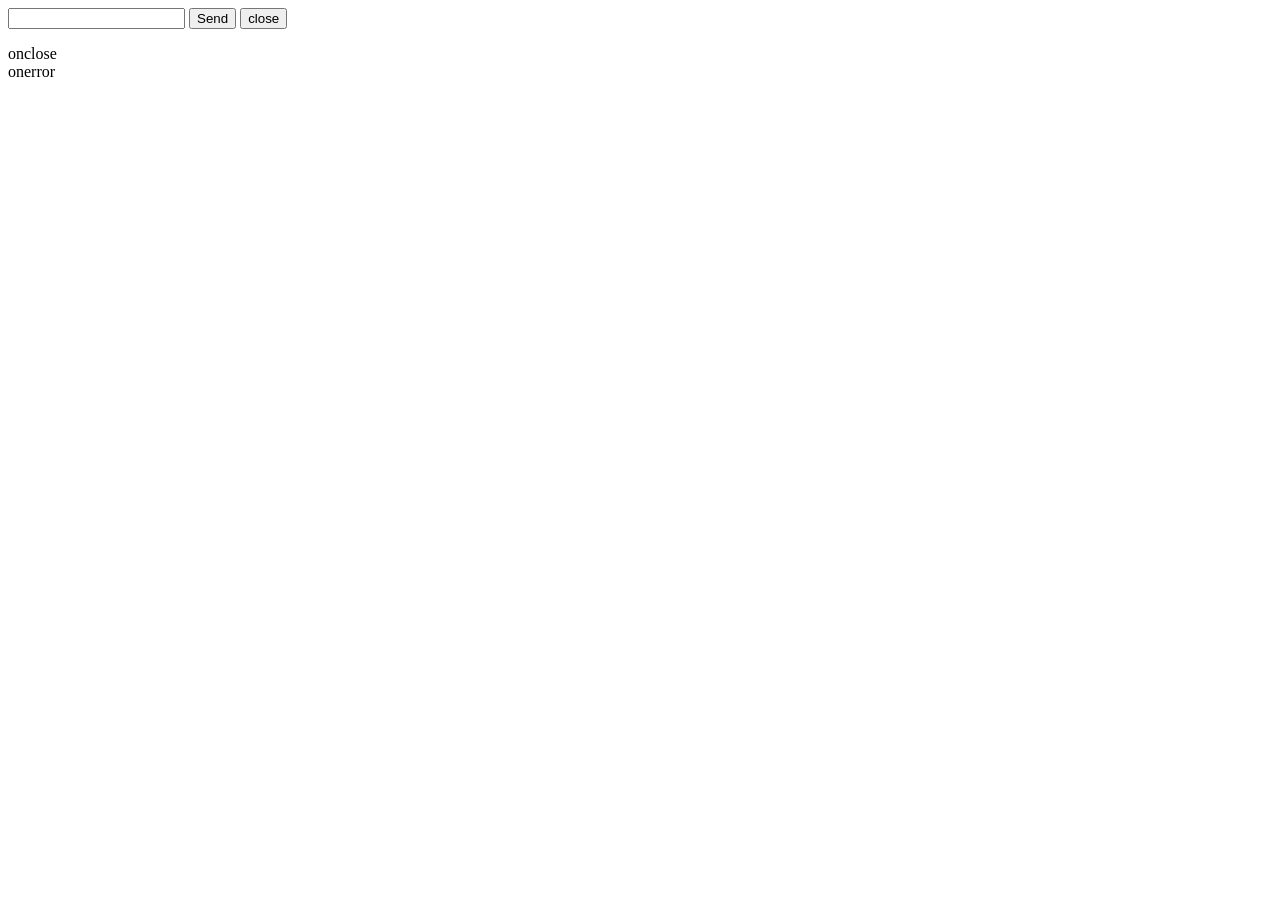
<file: chorus/node_modules/socket.io/node_modules/socket.io-client/lib/vendor/web-socket-js/sample.html>
<!--
  Lincense: Public Domain
-->

<html><head>
  <meta http-equiv="Content-Type" content="text/html; charset=utf-8">
  <title>Sample of web_socket.js</title>
  
  <!-- Include these three JS files: -->
  <script type="text/javascript" src="swfobject.js"></script>
  <script type="text/javascript" src="web_socket.js"></script>

  <script type="text/javascript">
    
    // Set URL of your WebSocketMain.swf here:
    WEB_SOCKET_SWF_LOCATION = "WebSocketMain.swf";
    // Set this to dump debug message from Flash to console.log:
    WEB_SOCKET_DEBUG = true;
    
    // Everything below is the same as using standard WebSocket.
    
    var ws;
    
    function init() {

      // Connect to Web Socket.
      // Change host/port here to your own Web Socket server.
      ws = new WebSocket("ws://localhost:10081/");

      // Set event handlers.
      ws.onopen = function() {
        output("onopen");
      };
      ws.onmessage = function(e) {
        // e.data contains received string.
        output("onmessage: " + e.data);
      };
      ws.onclose = function() {
        output("onclose");
      };
      ws.onerror = function() {
        output("onerror");
      };

    }
    
    function onSubmit() {
      var input = document.getElementById("input");
      // You can send message to the Web Socket using ws.send.
      ws.send(input.value);
      output("send: " + input.value);
      input.value = "";
      input.focus();
    }
    
    function onCloseClick() {
      ws.close();
    }
    
    function output(str) {
      var log = document.getElementById("log");
      var escaped = str.replace(/&/, "&amp;").replace(/</, "&lt;").
        replace(/>/, "&gt;").replace(/"/, "&quot;"); // "
      log.innerHTML = escaped + "<br>" + log.innerHTML;
    }

  </script>
</head><body onload="init();">
  <form onsubmit="onSubmit(); return false;">
    <input type="text" id="input">
    <input type="submit" value="Send">
    <button onclick="onCloseClick(); return false;">close</button>
  </form>
  <div id="log"></div>
</body></html>
</file>
<file: chorus/node_modules/socket.io/node_modules/socket.io-client/node_modules/uglify-js/docstyle.css>
html { font-family: "Lucida Grande","Trebuchet MS",sans-serif; font-size: 12pt; }
body { max-width: 60em; }
.title  { text-align: center; }
.todo   { color: red; }
.done   { color: green; }
.tag    { background-color:lightblue; font-weight:normal }
.target { }
.timestamp { color: grey }
.timestamp-kwd { color: CadetBlue }
p.verse { margin-left: 3% }
pre {
  border: 1pt solid #AEBDCC;
  background-color: #F3F5F7;
  padding: 5pt;
  font-family: monospace;
  font-size: 90%;
  overflow:auto;
}
pre.src {
  background-color: #eee; color: #112; border: 1px solid #000;
}
table { border-collapse: collapse; }
td, th { vertical-align: top; }
dt { font-weight: bold; }
div.figure { padding: 0.5em; }
div.figure p { text-align: center; }
.linenr { font-size:smaller }
.code-highlighted {background-color:#ffff00;}
.org-info-js_info-navigation { border-style:none; }
#org-info-js_console-label { font-size:10px; font-weight:bold;
  white-space:nowrap; }
.org-info-js_search-highlight {background-color:#ffff00; color:#000000;
  font-weight:bold; }

sup {
  vertical-align: baseline;
  position: relative;
  top: -0.5em;
  font-size: 80%;
}

sup a:link, sup a:visited {
  text-decoration: none;
  color: #c00;
}

sup a:before { content: "["; color: #999; }
sup a:after { content: "]"; color: #999; }

h1.title { border-bottom: 4px solid #000; padding-bottom: 5px; margin-bottom: 2em; }

#postamble {
  color: #777;
  font-size: 90%;
  padding-top: 1em; padding-bottom: 1em; border-top: 1px solid #999;
  margin-top: 2em;
  padding-left: 2em;
  padding-right: 2em;
  text-align: right;
}

#postamble p { margin: 0; }

#footnotes { border-top: 1px solid #000; }

h1 { font-size: 200% }
h2 { font-size: 175% }
h3 { font-size: 150% }
h4 { font-size: 125% }

h1, h2, h3, h4 { font-family: "Bookman",Georgia,"Times New Roman",serif; font-weight: normal; }

@media print {
  html { font-size: 11pt; }
}
</file>
